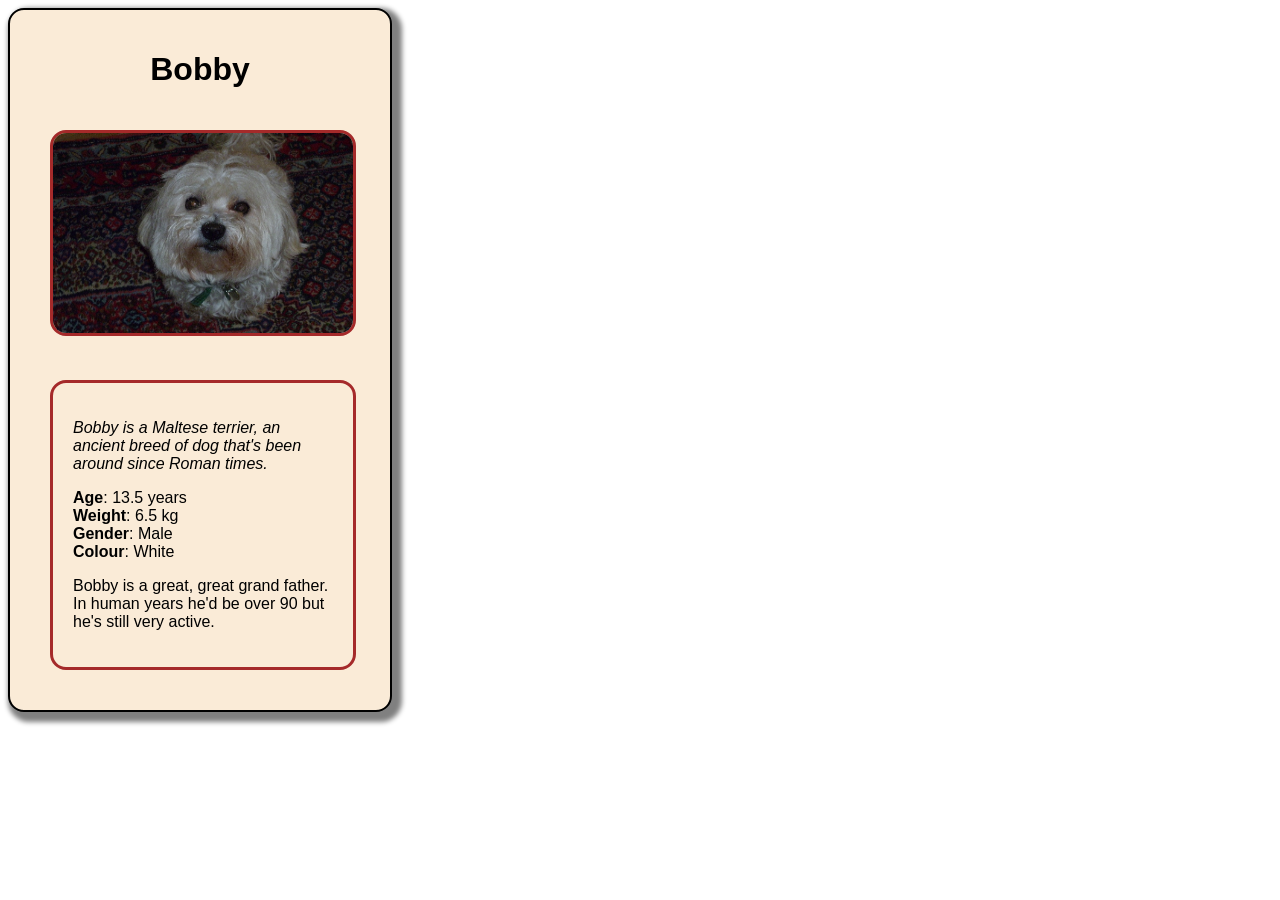
<file: index.html>
<!DOCTYPE html>
<html>
<head>
	<meta charset="utf-8">
	<title>Animal Trading Cards</title>
		<link href="styles.css" rel="stylesheet">
</head>
<body>
	<div class="outer_box">
		<!-- your favorite animal's name goes here -->
		<h1>Bobby</h1>
		<!-- your favorite animal's image goes here 
		<img class="photo" src="https://s26.postimg.org/revq29f11/Bobby.png" alt="bobby"> -->
		<img class="photo" src="Bobby.png" alt="bobby">
		<!-- <img class="photo" src="bobby.png" alt="bobby"> -->
		<div class="inner_box">
			<!-- your favorite animal's interesting fact goes here -->
			<p class="interesting_fact">Bobby is a Maltese terrier, an ancient breed of dog that's been around since Roman times.</p>
			<ul>
				<!-- your favorite animal's list items go here -->
				<li><span class="labels">Age</span>: 13.5 years</li>
				<li><span class="labels">Weight</span>: 6.5 kg</li>
				<li><span class="labels">Gender</span>: Male</li>
				<li><span class="labels">Colour</span>: White</li>
			</ul>
			<!-- your favorite animal's description goes here -->
			<p>Bobby is a great, great grand father.  In human years he'd be over 90 but he's still very active.</p>
		</div>
	</div>
</body>
</html>
</file>
<file: styles.css>
/* add your CSS here */
body {
	font-family: ariel, sans-serif;
  align-content: center
   }
.outer_box {
  border: 2px solid #000;
  width: 340px;
  padding: 20px;
  box-shadow: 5px 5px 5px 5px grey;
  border-radius: 1pc;
  background-color: antiquewhite;
}
h1 {
  font-weight: bold;
  text-align: center;
}
.inner_box {
  border: 3px solid brown;
  width: 260px;
  padding: 20px;
  margin: 20px;
  border-radius: 1pc;
}
.photo {
  border: 3px solid brown;
  width: 300px;
  margin: 20px;
  border-radius: 1pc;
}
.interesting_fact {
    font-style: italic;
}
.labels {
    font-weight: bold;
}
ul {
  list-style: none;
  padding: 0px;
}
</file>
